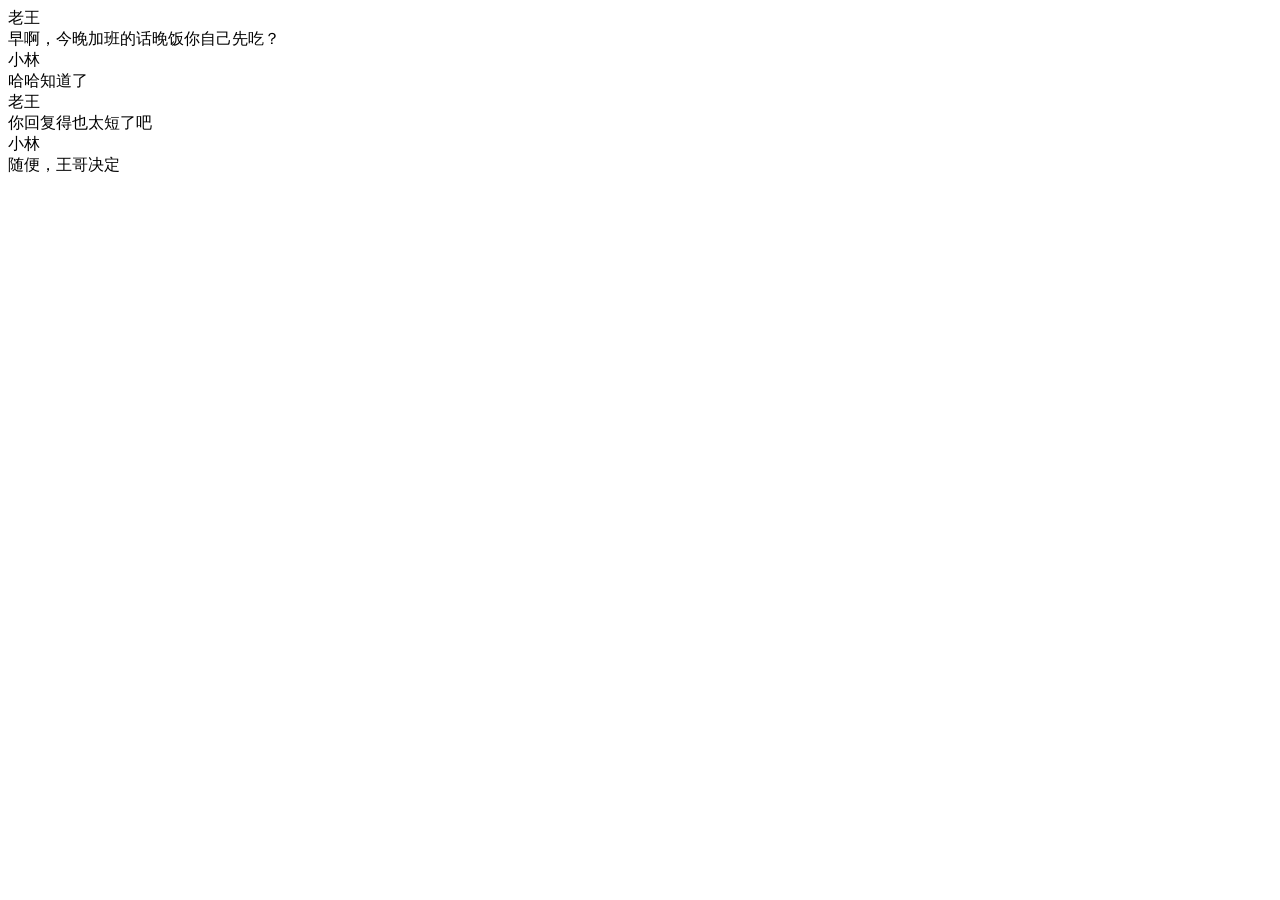
<file: agent_studio_demo/fixtures/chat_export.html>
<!DOCTYPE html>
<html lang="zh-CN">
<head><meta charset="utf-8" /><title>聊天记录</title></head>
<body>
  <div class="chat">
    <div class="message">
      <div class="nickname">老王</div>
      <div class="content">早啊，今晚加班的话晚饭你自己先吃？</div>
    </div>
    <div class="message">
      <div class="nickname">小林</div>
      <div class="content">哈哈知道了</div>
    </div>
    <div class="message">
      <div class="nickname">老王</div>
      <div class="content">你回复得也太短了吧</div>
    </div>
    <div class="message">
      <div class="nickname">小林</div>
      <div class="content">随便，王哥决定</div>
    </div>
  </div>
</body>
</html>
</file>
